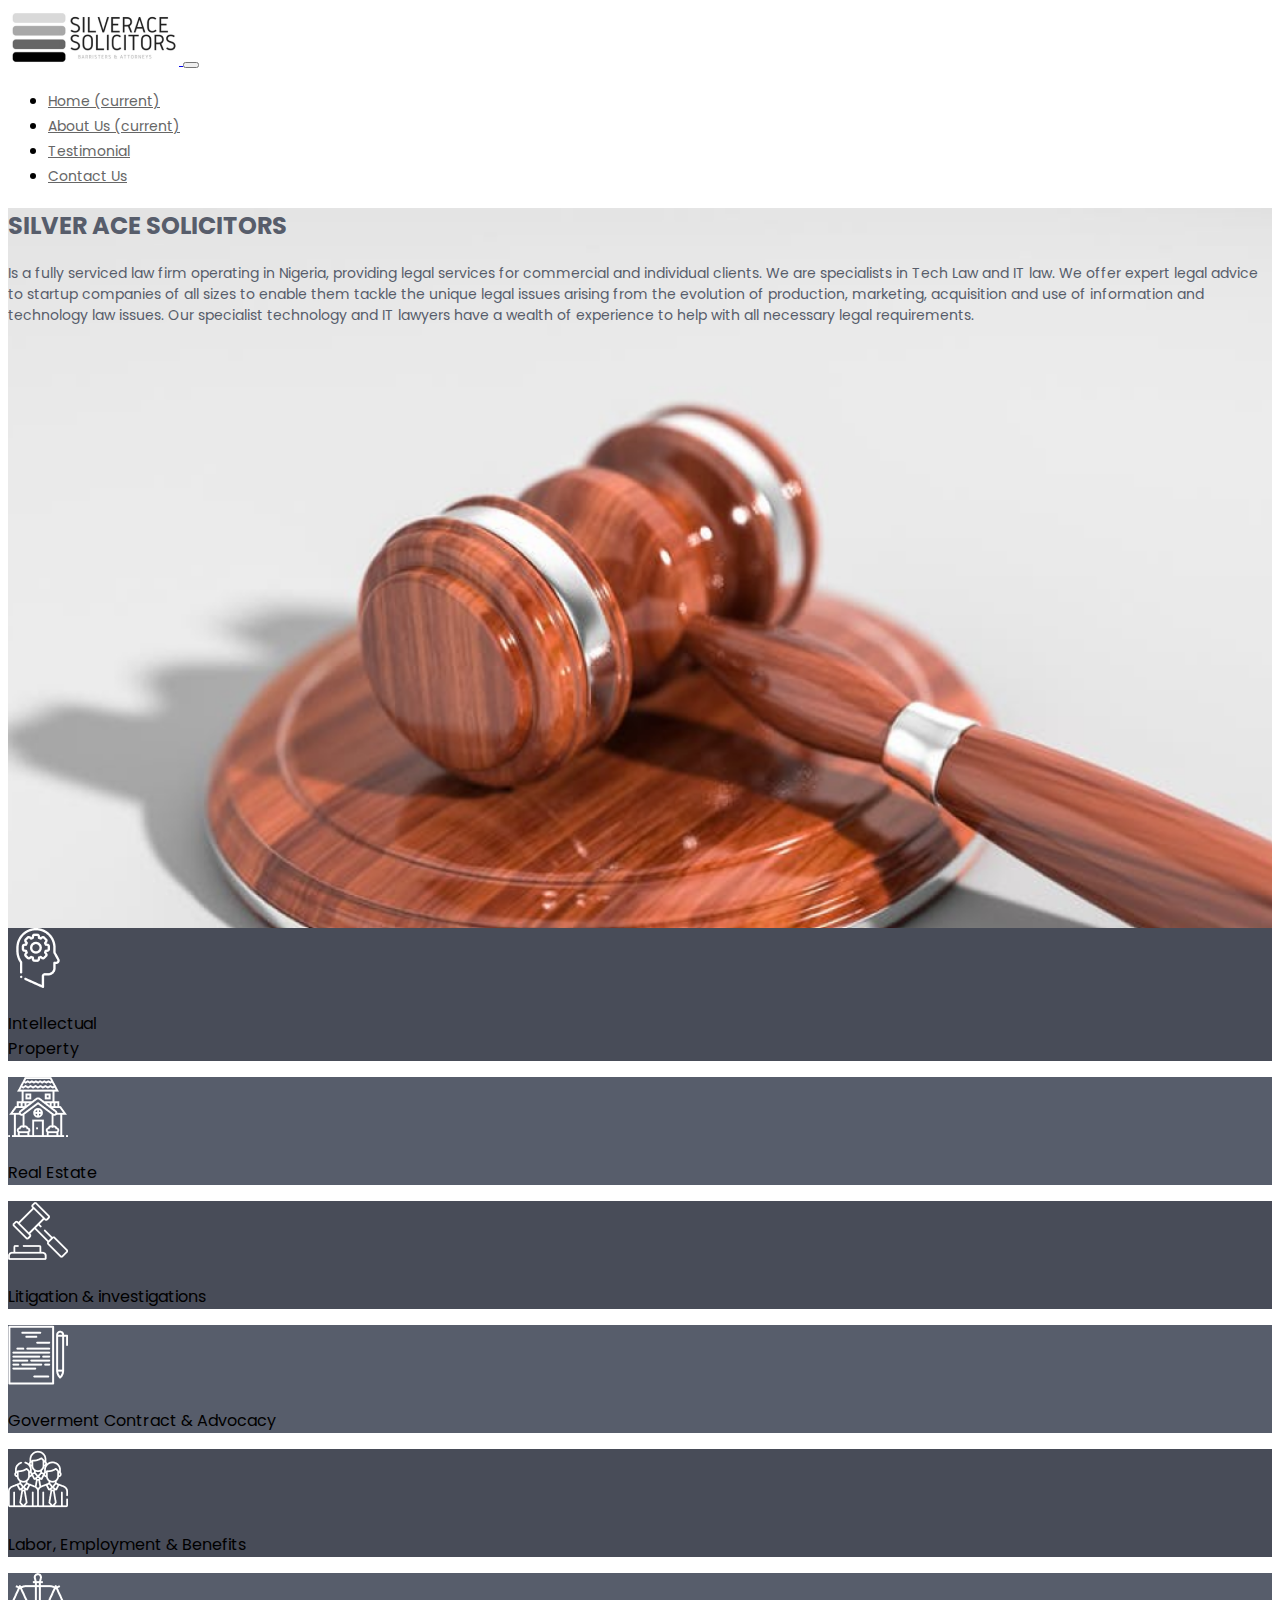
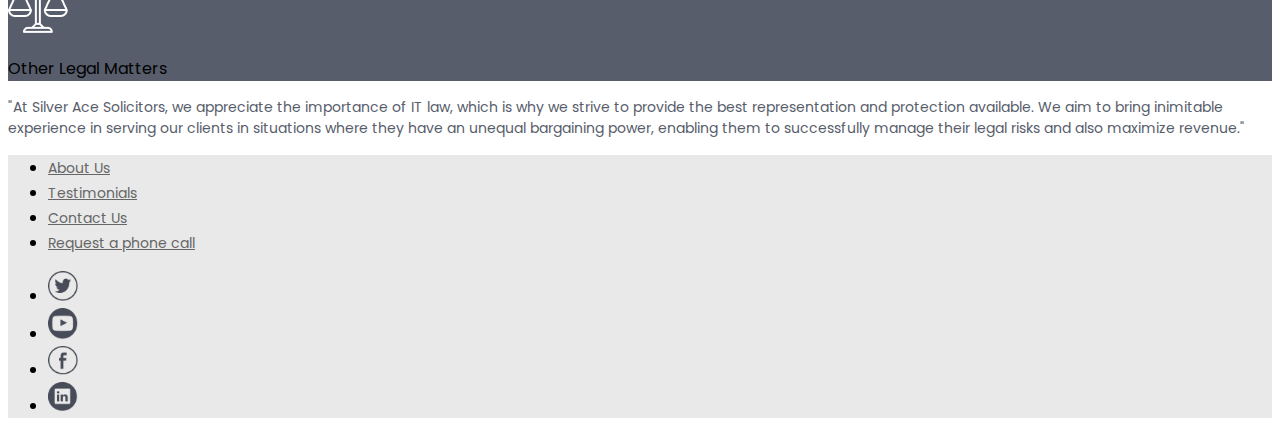
<file: index.html>
<!DOCTYPE html>
<html lang="">
 <head>
  <meta charset="utf-8">
  <meta name="viewport" content="width=device-width, initial-scale=1.0">
  <title>Welcome | Solicitors</title>
  <link rel="stylesheet" href="https://stackpath.bootstrapcdn.com/bootstrap/4.1.3/css/bootstrap.min.css" integrity="sha384-MCw98/SFnGE8fJT3GXwEOngsV7Zt27NXFoaoApmYm81iuXoPkFOJwJ8ERdknLPMO" crossorigin="anonymous">
  <link href="https://fonts.googleapis.com/css?family=Poppins:300,400,500,700" rel="stylesheet">
  <link rel="stylesheet" href="css/style.css">
 </head>

 <body>
  <!--  Navigation Starts here-->
  <div class="container-fluid">
   <nav class="navbar navbar-expand-lg navbar-def navbar-light">
    <a class="navbar-brand" href="index.html">
     <img src="img/logo.png" alt="Silverace Solicitors logo" />
    </a>
    <button class="navbar-toggler" type="button" data-toggle="collapse" data-target="#navbarSupportedContent" aria-controls="navbarSupportedContent" aria-expanded="false" aria-label="Toggle navigation">
     <span class="navbar-toggler-icon"></span>
    </button>

    <div class="collapse navbar-collapse" id="navbarSupportedContent">
     <ul class="navbar-nav ml-auto">
      <li class="nav-item active mx-md-3">
       <a class="nav-link text-primary active" href="index.html">Home <span class="sr-only">(current)</span></a>
      </li>

      <li class="nav-item active mx-md-3">
       <a class="nav-link text-primary" href="about.html">About Us <span class="sr-only">(current)</span></a>
      </li>

      <li class="nav-item mx-md-3">
       <a class="nav-link text-primary " href="testimonial.html">Testimonial</a>
      </li>

      <li class="nav-item mx-md-3">
       <a class="nav-link text-primary " href="contact.html">Contact Us</a>
      </li>

     </ul>

    </div>
   </nav>

  </div>
  <!--  Navigation ends here-->


  <div class="container-fluid bg-default law_background">
   <div class="row">

    <div class="col-md-5 my-5 py-5 mx-4">
     <h2 class="font-weight-bold text-secondary">SILVER ACE SOLICITORS</h2>
     <p class="text-secondary font-small">
      Is a fully serviced law firm operating in Nigeria, providing legal services for commercial and individual
      clients. We are specialists in Tech Law and IT law.
      We offer expert legal advice to startup companies of all sizes to enable them tackle the unique legal
      issues arising from the evolution of production, marketing, acquisition and use of information and
      technology law issues. Our specialist technology and IT lawyers have a wealth of experience to help with
      all necessary legal requirements.
     </p>
    </div>

   </div>
  </div>

  <div class="container-fluid">
   <div class="row">

    <div class="col-md-2 bg-secondary py-4">
     <div class="text-center">
      <img src="img/management.png" alt="agreement" class="mb-3" />
     </div>
     <p class="text-center text-white mb-0">Intellectual <br/>
      Property</p>
    </div>

    <div class="col-md-2 bg-primary py-4">
     <div class="text-center">
      <img src="img/home.png" alt="agreement" class="mb-3" />
     </div>
     <p class="text-center text-white mb-0">Real Estate</p>
    </div>

    <div class="col-md-2 bg-secondary py-4">
     <div class="text-center">
      <img src="img/auction.png" alt="agreement" class="mb-3" />
     </div>
     <p class="text-center text-white mb-0">Litigation & investigations</p>
    </div>

    <div class="col-md-2 bg-primary py-4">
     <div class="text-center">
      <img src="img/agreement.png" alt="agreement" class="mb-3" />
     </div>
     <p class="text-center text-white mb-0">Goverment Contract &
      Advocacy</p>
    </div>

    <div class="col-md-2 bg-secondary py-4">
     <div class="text-center">
      <img src="img/employee.png" alt="agreement" class="mb-3" />
     </div>
     <p class="text-center text-white mb-0">Labor, Employment &
      Benefits </p>
    </div>

    <div class="col-md-2 bg-primary py-4">
     <div class="text-center">
      <img src="img/balance.png" alt="agreement" class="mb-3" />
     </div>
     <p class="text-center text-white mb-0">Other Legal
      Matters</p>
    </div>


   </div>
  </div>

  <div class="container my-5">
   <div class="row justify-content-center">
    <p class="text-secondary text-center font-small p-2">"At Silver Ace Solicitors, we appreciate the importance of IT law, which is why we strive to provide the best representation and protection available. We aim to bring inimitable experience in serving our clients in situations where they have an unequal bargaining power, enabling them to successfully manage their legal risks and also maximize revenue."</p>
   </div>
  </div>

  <div class="container-fluid footer">
   <div class="row ml-md-5 mr-md-3">
    <div class="col-md-7">
     <ul class="list-inline my-2">
      <li class="list-inline-item mx-2 mob_list"><a class="font-small text-primary" href="about.html">About Us</a></li>
      <li class="list-inline-item mx-2 mob_list"><a class="font-small text-primary" href="testimonial.html">Testimonials</a></li>
      <li class="list-inline-item mx-2 mob_list"><a class="font-small text-primary" href="contact.html">Contact Us</a></li>
      <li class="list-inline-item mx-2 mob_list"><a class="font-small text-primary" href="contact.html">Request a phone call</a></li>
     </ul>
    </div>

    <div class="offset-md-2 col-md-3 ">
     <ul class="list-inline my-2 float-right mob_float">
      <li class="list-inline-item mx-2"><a href="#"><img src="img/twitter.png" class="img-fluid" width="30px" /></a></li>
      <li class="list-inline-item mx-2"><a href="#"><img src="img/youtube.png" class="img-fluid" width="30px" /></a></li>
      <li class="list-inline-item mx-2"><a href="#"><img src="img/facebook-logo-in-circular-button-outlined-social-symbol.png" class="img-fluid" width="30px" /></a></li>
      <li class="list-inline-item mx-2"><a href="#"><img src="img/linkedin-logo-button.png" class="img-fluid" width="30px" /></a></li>
     </ul>
    </div>
   </div>
  </div>
 </body>

</html>
</file>
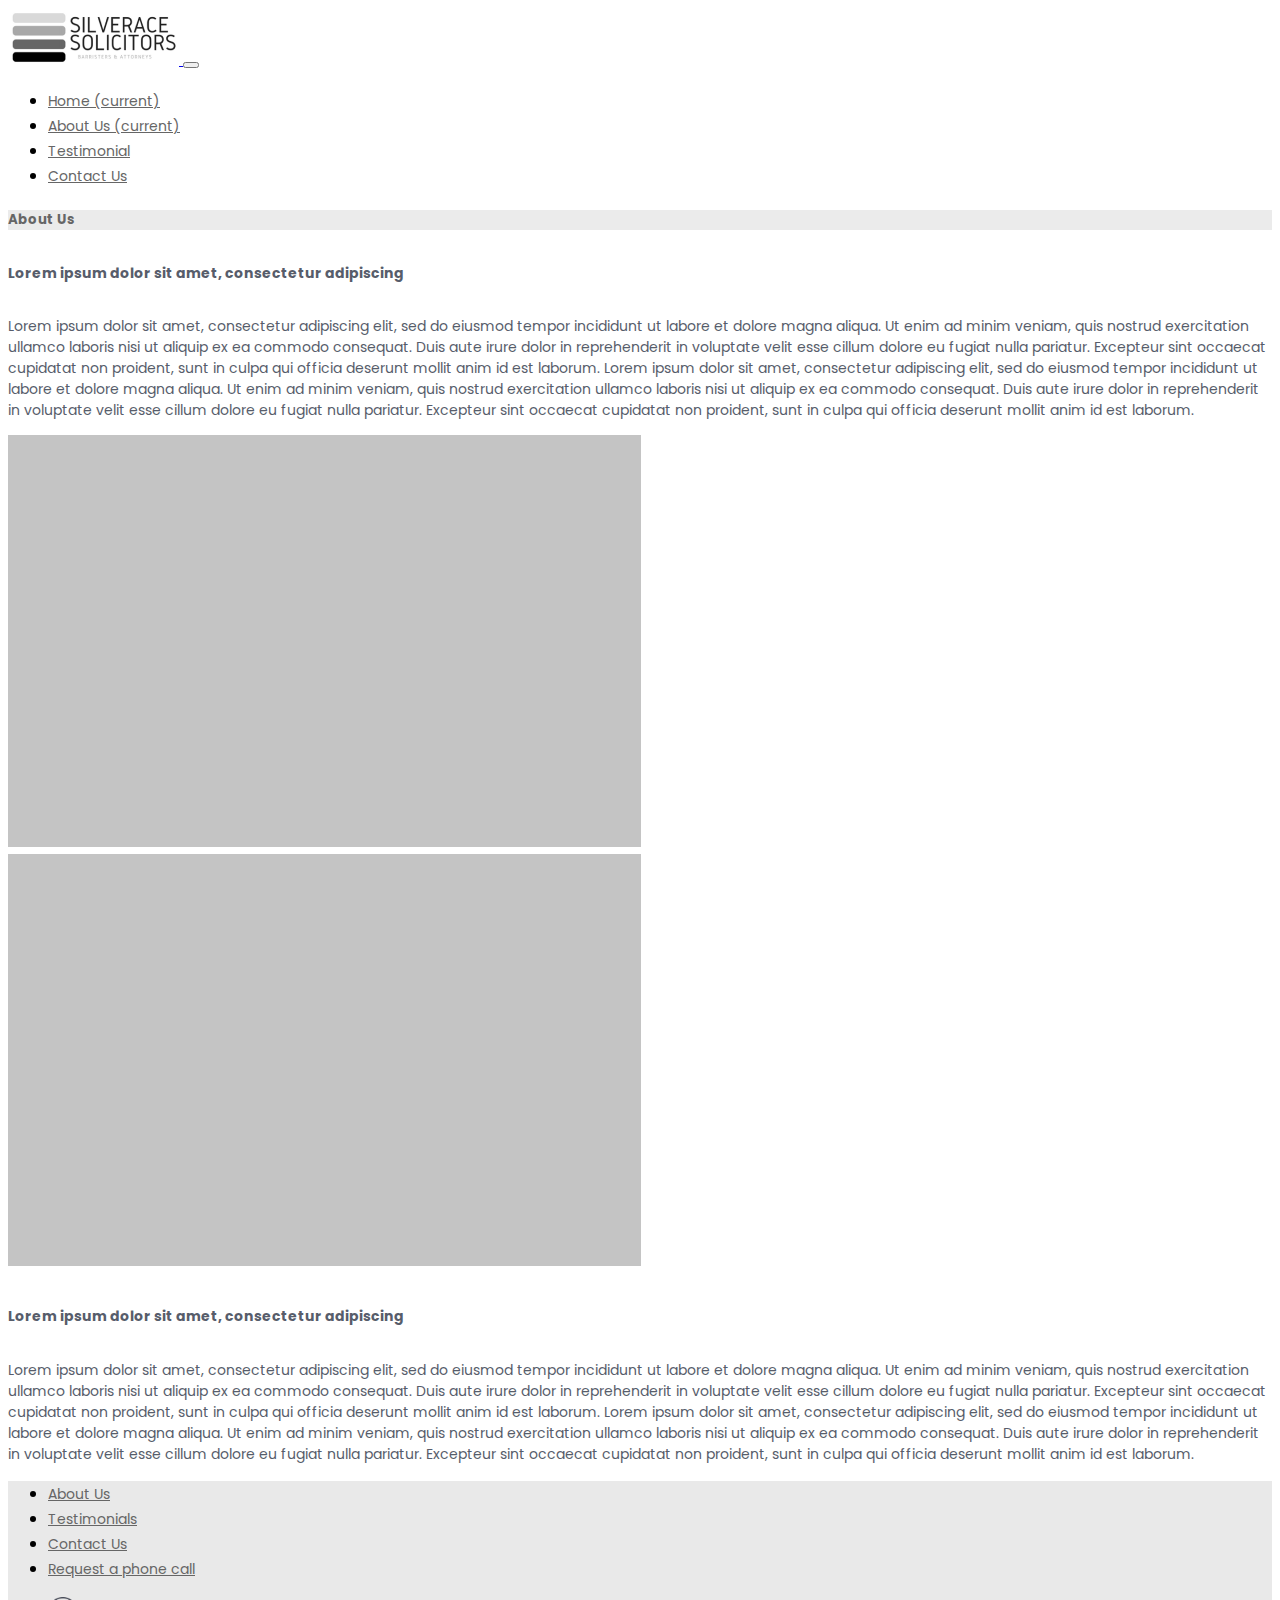
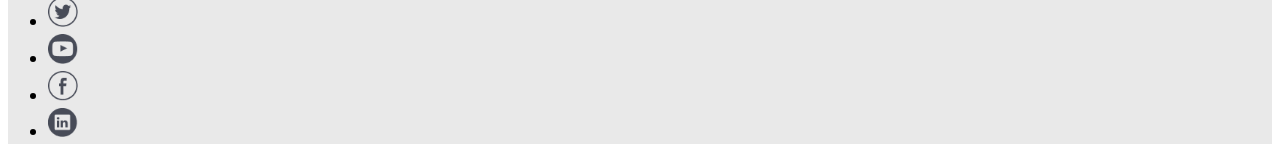
<file: about.html>
<!DOCTYPE html>
<html lang="">
 <head>
  <meta charset="utf-8">
  <meta name="viewport" content="width=device-width, initial-scale=1.0">
  <title>Welcome | Solicitors</title>
  <link rel="stylesheet" href="https://stackpath.bootstrapcdn.com/bootstrap/4.1.3/css/bootstrap.min.css" integrity="sha384-MCw98/SFnGE8fJT3GXwEOngsV7Zt27NXFoaoApmYm81iuXoPkFOJwJ8ERdknLPMO" crossorigin="anonymous">
  <link href="https://fonts.googleapis.com/css?family=Poppins:300,400,500,700" rel="stylesheet">
  <link rel="stylesheet" href="css/style.css">
 </head>

 <body>
  <!--  Navigation Starts here-->
  <div class="container-fluid">
   <nav class="navbar navbar-expand-lg navbar-def navbar-light">
    <a class="navbar-brand" href="index.html">
     <img src="img/logo.png" alt="Silverace Solicitors logo" />
    </a>
    <button class="navbar-toggler" type="button" data-toggle="collapse" data-target="#navbarSupportedContent" aria-controls="navbarSupportedContent" aria-expanded="false" aria-label="Toggle navigation">
     <span class="navbar-toggler-icon"></span>
    </button>

    <div class="collapse navbar-collapse" id="navbarSupportedContent">
     <ul class="navbar-nav ml-auto">
      <li class="nav-item active mx-md-3">
       <a class="nav-link text-primary" href="index.html">Home <span class="sr-only">(current)</span></a>
      </li>

      <li class="nav-item active mx-md-3">
       <a class="nav-link text-primary active" href="about.html">About Us <span class="sr-only">(current)</span></a>
      </li>

      <li class="nav-item mx-md-3">
       <a class="nav-link text-primary " href="testimonial.html">Testimonial</a>
      </li>

      <li class="nav-item mx-md-3">
       <a class="nav-link text-primary" href="contact.html">Contact Us</a>
      </li>

     </ul>

    </div>
   </nav>

  </div>
  <!--  Navigation ends here-->

  <div class="container-fluid bg-default-sub">
   <div class="row">
    <div class="container">
     <h5 class="font-weight-bold py-2 text-primary mb-0 pl-0">
      About Us
     </h5>
    </div>
   </div>
  </div>

  <div class="container my-5">
   <div class="row">
    <div class="col-md-6">
     <h6 class="font-weight-bold font-small text-secondary">
      Lorem ipsum dolor sit amet, consectetur adipiscing
     </h6>

     <p class="font-small text-secondary">
      Lorem ipsum dolor sit amet, consectetur adipiscing elit, sed do eiusmod tempor incididunt ut labore et dolore magna aliqua. Ut enim ad minim veniam, quis nostrud exercitation ullamco laboris nisi ut aliquip ex ea commodo consequat. Duis aute irure dolor in reprehenderit in voluptate velit esse cillum dolore eu fugiat nulla pariatur. Excepteur sint occaecat cupidatat non proident, sunt in culpa qui officia deserunt mollit anim id est laborum.
      Lorem ipsum dolor sit amet, consectetur adipiscing elit, sed do eiusmod tempor incididunt ut labore et dolore magna aliqua. Ut enim ad minim veniam, quis nostrud exercitation ullamco laboris nisi ut aliquip ex ea commodo consequat. Duis aute irure dolor in reprehenderit in voluptate velit esse cillum dolore eu fugiat nulla pariatur. Excepteur sint occaecat cupidatat non proident, sunt in culpa qui officia deserunt mollit anim id est laborum.
     </p>
    </div>

    <div class="col-md-6">
     <img src="img/Rectangle%204.png" class="img-fluid" />
    </div>
   </div>

   <div class="row mt-5">
    <div class="col-md-6">
     <img src="img/Rectangle%204.png" class="img-fluid" />
    </div>

    <div class="col-md-6">
     <h6 class="font-weight-bold font-small text-secondary">
      Lorem ipsum dolor sit amet, consectetur adipiscing
     </h6>

     <p class="font-small text-secondary">
      Lorem ipsum dolor sit amet, consectetur adipiscing elit, sed do eiusmod tempor incididunt ut labore et dolore magna aliqua. Ut enim ad minim veniam, quis nostrud exercitation ullamco laboris nisi ut aliquip ex ea commodo consequat. Duis aute irure dolor in reprehenderit in voluptate velit esse cillum dolore eu fugiat nulla pariatur. Excepteur sint occaecat cupidatat non proident, sunt in culpa qui officia deserunt mollit anim id est laborum.
      Lorem ipsum dolor sit amet, consectetur adipiscing elit, sed do eiusmod tempor incididunt ut labore et dolore magna aliqua. Ut enim ad minim veniam, quis nostrud exercitation ullamco laboris nisi ut aliquip ex ea commodo consequat. Duis aute irure dolor in reprehenderit in voluptate velit esse cillum dolore eu fugiat nulla pariatur. Excepteur sint occaecat cupidatat non proident, sunt in culpa qui officia deserunt mollit anim id est laborum.
     </p>
    </div>
   </div>
  </div>


  <div class="container-fluid footer">
   <div class="row ml-md-5 mr-md-3">
    <div class="col-md-7">
     <ul class="list-inline my-2">
      <li class="list-inline-item mx-2 mob_list"><a class="font-small text-primary" href="about.html">About Us</a></li>
      <li class="list-inline-item mx-2 mob_list"><a class="font-small text-primary" href="testimonial.html">Testimonials</a></li>
      <li class="list-inline-item mx-2 mob_list"><a class="font-small text-primary" href="contact.html">Contact Us</a></li>
      <li class="list-inline-item mx-2 mob_list"><a class="font-small text-primary" href="contact.html">Request a phone call</a></li>
     </ul>
    </div>

    <div class="offset-md-2 col-md-3 ">
     <ul class="list-inline my-2 float-right mob_float">
      <li class="list-inline-item mx-2"><a href="#"><img src="img/twitter.png" class="img-fluid" width="30px" /></a></li>
      <li class="list-inline-item mx-2"><a href="#"><img src="img/youtube.png" class="img-fluid" width="30px" /></a></li>
      <li class="list-inline-item mx-2"><a href="#"><img src="img/facebook-logo-in-circular-button-outlined-social-symbol.png" class="img-fluid" width="30px" /></a></li>
      <li class="list-inline-item mx-2"><a href="#"><img src="img/linkedin-logo-button.png" class="img-fluid" width="30px" /></a></li>
     </ul>
    </div>
   </div>
  </div>
 </body>

</html>
</file>
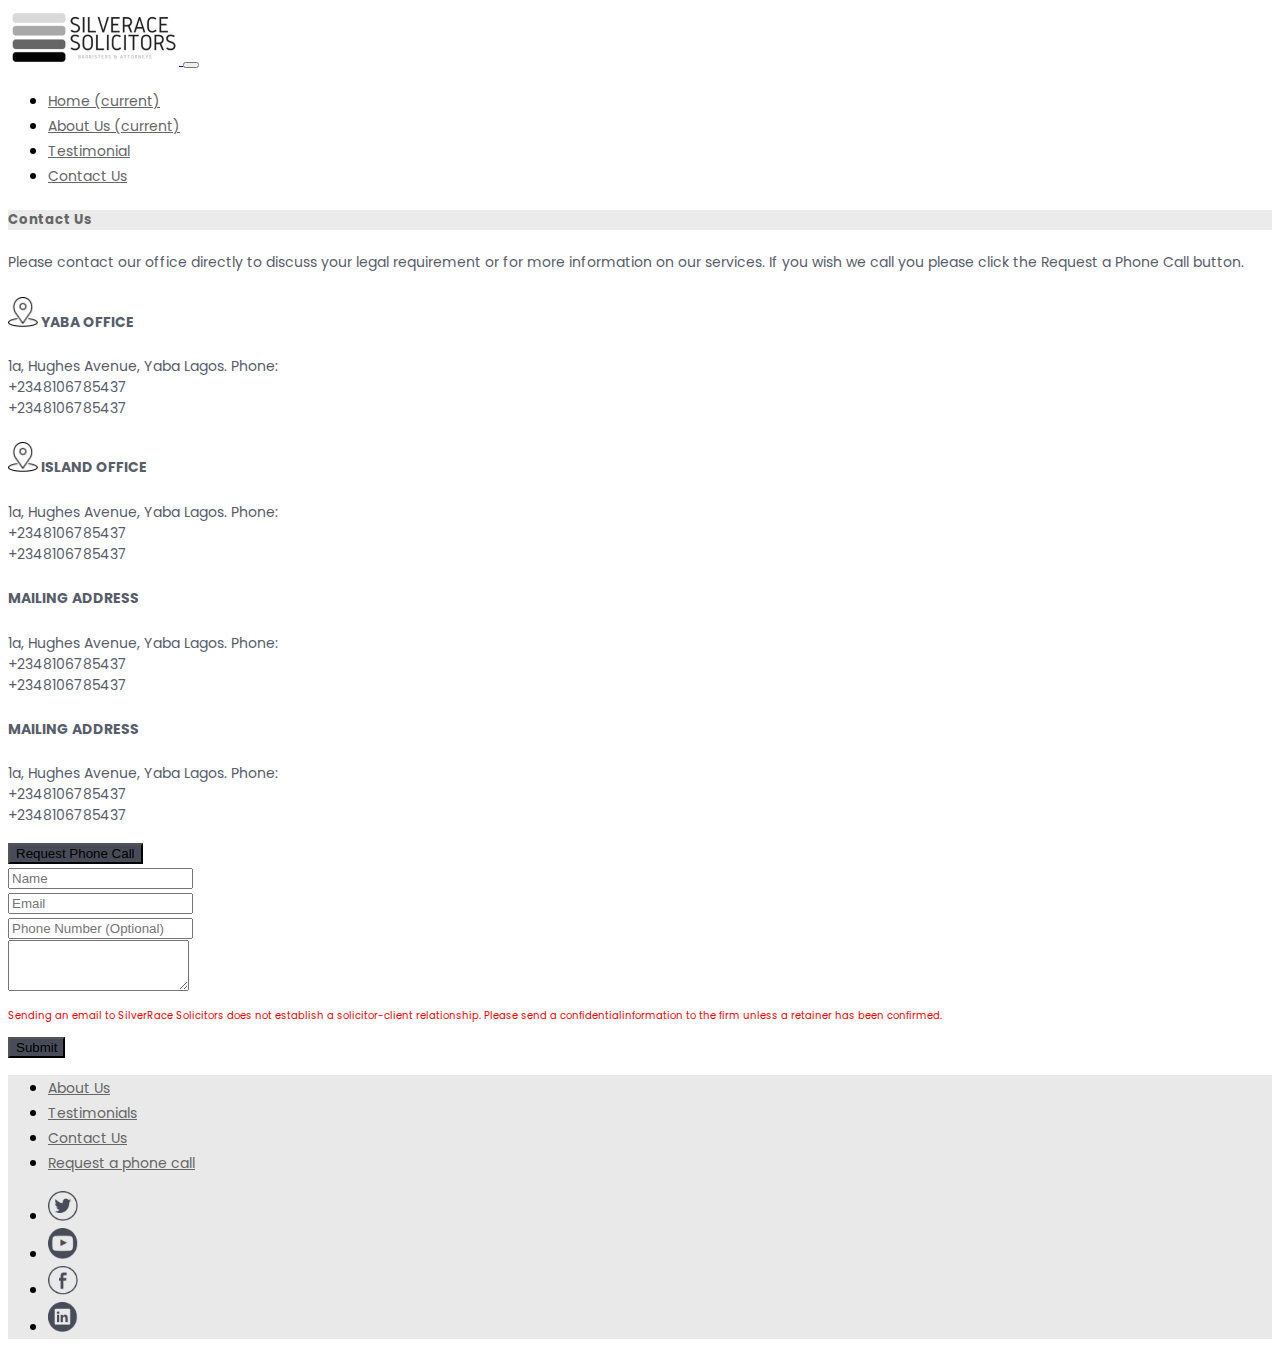
<file: contact.html>
<!DOCTYPE html>
<html lang="">
 <head>
  <meta charset="utf-8">
  <meta name="viewport" content="width=device-width, initial-scale=1.0">
  <title>Welcome | Solicitors</title>
  <link rel="stylesheet" href="https://stackpath.bootstrapcdn.com/bootstrap/4.1.3/css/bootstrap.min.css" integrity="sha384-MCw98/SFnGE8fJT3GXwEOngsV7Zt27NXFoaoApmYm81iuXoPkFOJwJ8ERdknLPMO" crossorigin="anonymous">
  <link href="https://fonts.googleapis.com/css?family=Poppins:300,400,500,700" rel="stylesheet">
  <link rel="stylesheet" href="css/style.css">
 </head>

 <body>
  <!--  Navigation Starts here-->
  <div class="container-fluid">
   <nav class="navbar navbar-expand-lg navbar-def navbar-light">
    <a class="navbar-brand" href="index.html">
     <img src="img/logo.png" alt="Silverace Solicitors logo" />
    </a>
    <button class="navbar-toggler" type="button" data-toggle="collapse" data-target="#navbarSupportedContent" aria-controls="navbarSupportedContent" aria-expanded="false" aria-label="Toggle navigation">
     <span class="navbar-toggler-icon"></span>
    </button>
    <div class="collapse navbar-collapse" id="navbarSupportedContent">
     <ul class="navbar-nav ml-auto">
      <li class="nav-item active mx-md-3">
       <a class="nav-link text-primary" href="index.html">Home <span class="sr-only">(current)</span></a>
      </li>

      <li class="nav-item active mx-md-3">
       <a class="nav-link text-primary" href="about.html">About Us <span class="sr-only">(current)</span></a>
      </li>

      <li class="nav-item mx-md-3">
       <a class="nav-link text-primary " href="testimonial.html">Testimonial</a>
      </li>

      <li class="nav-item mx-md-3">
       <a class="nav-link text-primary active" href="contact.html">Contact Us</a>
      </li>

     </ul>

    </div>
   </nav>

  </div>
  <!--  Navigation ends here-->

  <div class="container-fluid bg-default-sub">
   <div class="row">
    <div class="container">
     <h5 class="font-weight-bold py-2 text-primary mb-0 pl-0">
      Contact Us
     </h5>
    </div>
   </div>
  </div>



  <div class="container my-5">
   <div class="row">

   </div>

   <div class="row">
    <div class="col-md-6">
     <p class="font-small text-secondary">Please contact our office directly to discuss your legal requirement  or for more
      information on our services. If you wish we call you please click the Request a
      Phone Call button.
     </p>

     <div class="row">
      <div class="col-md-6">
       <h5 class="font-weight-bold font-small text-secondary"><img src="img/location.png" width="30"/> YABA OFFICE </h5>
       <p class="font-small text-secondary">1a, Hughes Avenue, Yaba
        Lagos.

        Phone:<br> +2348106785437<br>
        +2348106785437</p>
      </div>

      <div class="col-md-6">
       <h5 class="font-weight-bold font-small text-secondary"><img src="img/location.png" width="30"/> ISLAND OFFICE </h5>
       <p class="font-small text-secondary">1a, Hughes Avenue, Yaba
        Lagos.

        Phone:<br> +2348106785437<br>
        +2348106785437</p>
      </div>
     </div>

     <div class="row">
      <div class="col-md-6">
       <h5 class="font-weight-bold font-small text-secondary">MAILING ADDRESS </h5>
       <p class="font-small text-secondary">1a, Hughes Avenue, Yaba
        Lagos.

        Phone:<br> +2348106785437<br>
        +2348106785437</p>
      </div>

      <div class="col-md-6">
       <h5 class="font-weight-bold font-small text-secondary">MAILING ADDRESS </h5>
       <p class="font-small text-secondary">1a, Hughes Avenue, Yaba
        Lagos.

        Phone:<br> +2348106785437<br>
        +2348106785437</p>
      </div>
     </div>

     <div class="row my-3">
      <div class="col-md-4">
       <button class="bg-secondary btn btn-large rounded-0 text-white">Request Phone Call</button>
      </div>
     </div>

    </div>

    <div class="offset-md-2 col-md-4">
     <form>
      <div class="form-group">
       <input type="text" class="rounded-0 form-control" id="" aria-describedby="Name" placeholder="Name">
      </div>

      <div class="form-group">
       <input type="email" class="rounded-0 form-control" id="exampleInputEmail1" aria-describedby="emailHelp" placeholder="Email">
      </div>

      <div class="form-group">
       <input type="tel" class="form-control rounded-0" id="exampleInputPassword1" placeholder="Phone Number (Optional)">
      </div>

      <div class="form-group">
       <textarea class="form-control rounded-0" id="exampleFormControlTextarea1" rows="3"></textarea>
      </div>

      <p class="font-small red" style="font-size: 10px;">Sending an email to SilverRace Solicitors does not establish a
       solicitor-client relationship. Please send a confidentialinformation to the firm unless a retainer has been confirmed.</p>

      <button type="submit" class="bg-secondary btn btn-small text-white rounded-0">Submit</button>
     </form>
    </div>
   </div>



  </div>


  <div class="container-fluid footer">
   <div class="row ml-md-5 mr-md-3">
    <div class="col-md-7">
     <ul class="list-inline my-2">
      <li class="list-inline-item mx-2 mob_list"><a class="font-small text-primary" href="about.html">About Us</a></li>
      <li class="list-inline-item mx-2 mob_list"><a class="font-small text-primary" href="testimonial.html">Testimonials</a></li>
      <li class="list-inline-item mx-2 mob_list"><a class="font-small text-primary" href="contact.html">Contact Us</a></li>
      <li class="list-inline-item mx-2 mob_list"><a class="font-small text-primary" href="contact.html">Request a phone call</a></li>
     </ul>
    </div>

    <div class="offset-md-2 col-md-3 ">
     <ul class="list-inline my-2 float-right mob_float">
      <li class="list-inline-item mx-2"><a href="#"><img src="img/twitter.png" class="img-fluid" width="30px" /></a></li>
      <li class="list-inline-item mx-2"><a href="#"><img src="img/youtube.png" class="img-fluid" width="30px" /></a></li>
      <li class="list-inline-item mx-2"><a href="#"><img src="img/facebook-logo-in-circular-button-outlined-social-symbol.png" class="img-fluid" width="30px" /></a></li>
      <li class="list-inline-item mx-2"><a href="#"><img src="img/linkedin-logo-button.png" class="img-fluid" width="30px" /></a></li>
     </ul>
    </div>
   </div>
  </div>
 </body>

</html>
</file>
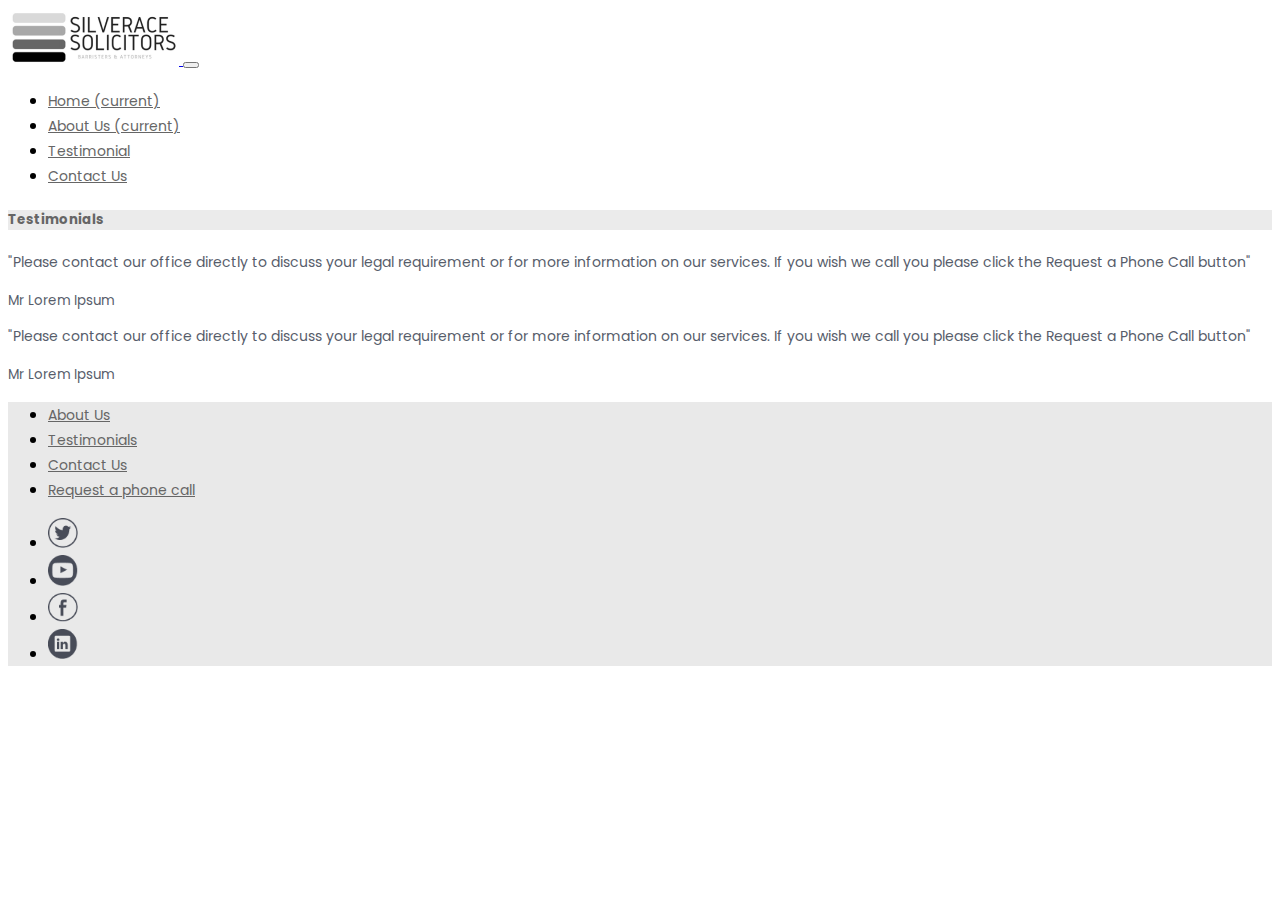
<file: testimonial.html>
<!DOCTYPE html>
<html lang="">
 <head>
  <meta charset="utf-8">
  <meta name="viewport" content="width=device-width, initial-scale=1.0">
  <title>Welcome | Solicitors</title>
  <link rel="stylesheet" href="https://stackpath.bootstrapcdn.com/bootstrap/4.1.3/css/bootstrap.min.css" integrity="sha384-MCw98/SFnGE8fJT3GXwEOngsV7Zt27NXFoaoApmYm81iuXoPkFOJwJ8ERdknLPMO" crossorigin="anonymous">
  <link href="https://fonts.googleapis.com/css?family=Poppins:300,400,500,700" rel="stylesheet">
  <link rel="stylesheet" href="css/style.css">
 </head>

 <body>
  <!--  Navigation Starts here-->
  <div class="container-fluid">
   <nav class="navbar navbar-expand-lg navbar-def navbar-light">
    <a class="navbar-brand" href="index.html">
     <img src="img/logo.png" alt="Silverace Solicitors logo" />
    </a>
    <button class="navbar-toggler" type="button" data-toggle="collapse" data-target="#navbarSupportedContent" aria-controls="navbarSupportedContent" aria-expanded="false" aria-label="Toggle navigation">
     <span class="navbar-toggler-icon"></span>
    </button>

    <div class="collapse navbar-collapse" id="navbarSupportedContent">
     <ul class="navbar-nav ml-auto">
      <li class="nav-item active mx-md-3">
       <a class="nav-link text-primary" href="index.html">Home <span class="sr-only">(current)</span></a>
      </li>

      <li class="nav-item active mx-md-3">
       <a class="nav-link text-primary" href="about.html">About Us <span class="sr-only">(current)</span></a>
      </li>

      <li class="nav-item mx-md-3">
       <a class="nav-link text-primary active" href="testimonial.html">Testimonial</a>
      </li>

      <li class="nav-item mx-md-3">
       <a class="nav-link text-primary" href="contact.html">Contact Us</a>
      </li>

     </ul>

    </div>
   </nav>

  </div>
  <!--  Navigation ends here-->

  <div class="container-fluid bg-default-sub">
   <div class="row">
    <div class="container">
     <h5 class="font-weight-bold py-2 text-primary mb-0 pl-0">
      Testimonials
     </h5>
    </div>
   </div>
  </div>



  <div class="container my-5">
   <div class="row">

   </div>

   <div class="row justify-content-center">
    <div class="col-md-6">
     <p class="font-small text-secondary">"Please contact our office directly to discuss your legal requirement  or for more
      information on our services. If you wish we call you please click the Request a
      Phone Call button"
     </p>
     <small class="text-secondary float-right">Mr Lorem Ipsum</small>

    </div>

     <div class="col-md-6">
     <p class="font-small text-secondary">"Please contact our office directly to discuss your legal requirement  or for more
      information on our services. If you wish we call you please click the Request a
      Phone Call button"
     </p>
     <small class="text-secondary float-right">Mr Lorem Ipsum</small>

    </div>

   </div>



  </div>


  <div class="container-fluid footer">
   <div class="row ml-md-5 mr-md-3">
    <div class="col-md-7">
     <ul class="list-inline my-2">
      <li class="list-inline-item mx-2 mob_list"><a class="font-small text-primary" href="about.html">About Us</a></li>
      <li class="list-inline-item mx-2 mob_list"><a class="font-small text-primary" href="testimonial.html">Testimonials</a></li>
      <li class="list-inline-item mx-2 mob_list"><a class="font-small text-primary" href="contact.html">Contact Us</a></li>
      <li class="list-inline-item mx-2 mob_list"><a class="font-small text-primary" href="contact.html">Request a phone call</a></li>
     </ul>
    </div>

    <div class="offset-md-2 col-md-3 ">
     <ul class="list-inline my-2 float-right mob_float">
      <li class="list-inline-item mx-2"><a href="#"><img src="img/twitter.png" class="img-fluid" width="30px" /></a></li>
      <li class="list-inline-item mx-2"><a href="#"><img src="img/youtube.png" class="img-fluid" width="30px" /></a></li>
      <li class="list-inline-item mx-2"><a href="#"><img src="img/facebook-logo-in-circular-button-outlined-social-symbol.png" class="img-fluid" width="30px" /></a></li>
      <li class="list-inline-item mx-2"><a href="#"><img src="img/linkedin-logo-button.png" class="img-fluid" width="30px" /></a></li>
     </ul>
    </div>
   </div>
  </div>
 </body>

</html>
</file>
<file: css/style.css>
body{
 font-family: 'Poppins', sans-serif !important;
}

.text-primary{
 color: #666666 !important;
}

.text-secondary{
 color: #575d6b;
}

.font-small{
 font-size: 14px;
}

.nav-link{
 font-size: 14px !important;
 font-weight: normal;
 font-family: 'Poppins', sans-serif !important;
}
.red{
 color: red;
}
.bg-default{
 background-color: #ebebeb !important;
 height: 80vh !important;
}

.bg-default-sub{
 background-color: #ebebeb !important;
}

.bg-secondary{
 background-color: #484C58 !important;
}

.bg-primary{
 background-color: #575D6B !important;
}

.law_background{
 background-image: url(../img/pexels-photo-534204.png);
 background-position: right;
 background-size: cover;
 background-repeat: no-repeat;
}

.footer{
 background-color: #e9e9e9;
}

@media (min-width: 320px) and (max-width: 768px) {

 .mob_float {
  float: left !important;
 }
 .mob_list {
  display: block !important;
 }
}
</file>
